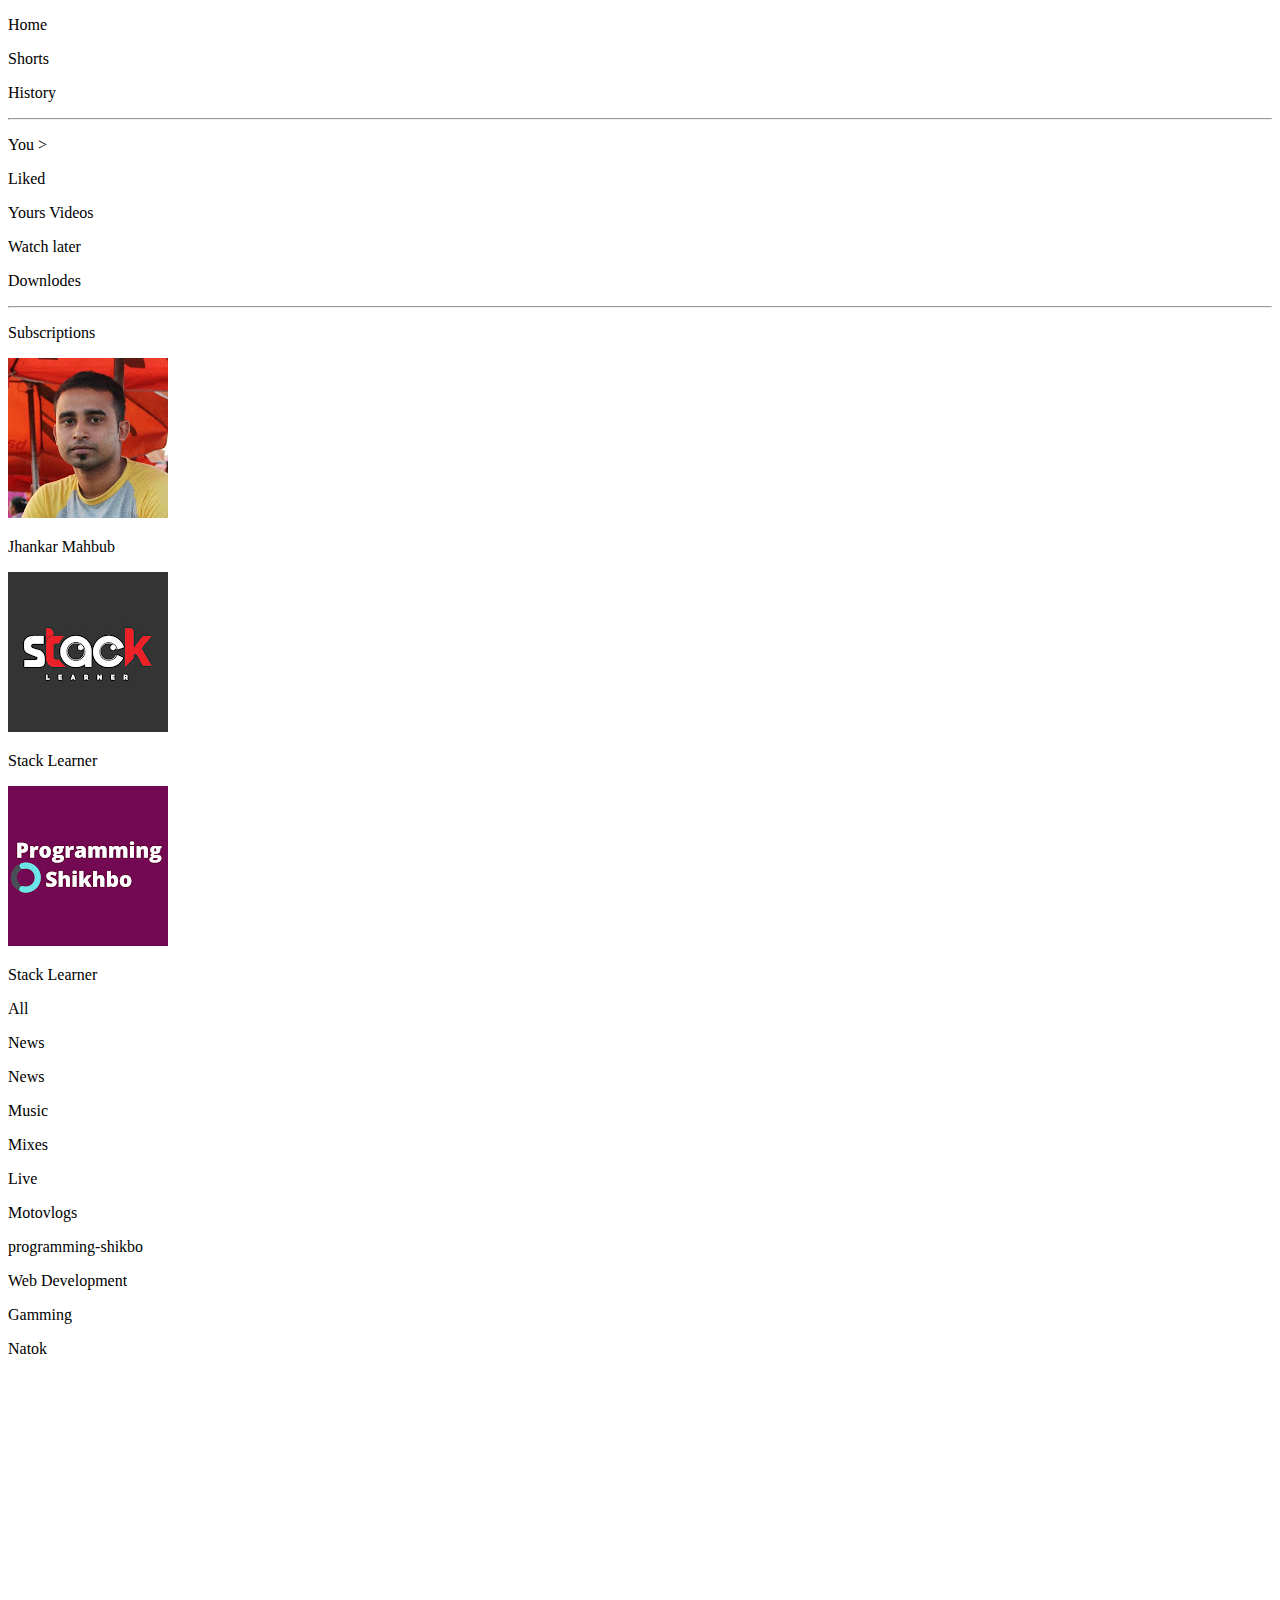
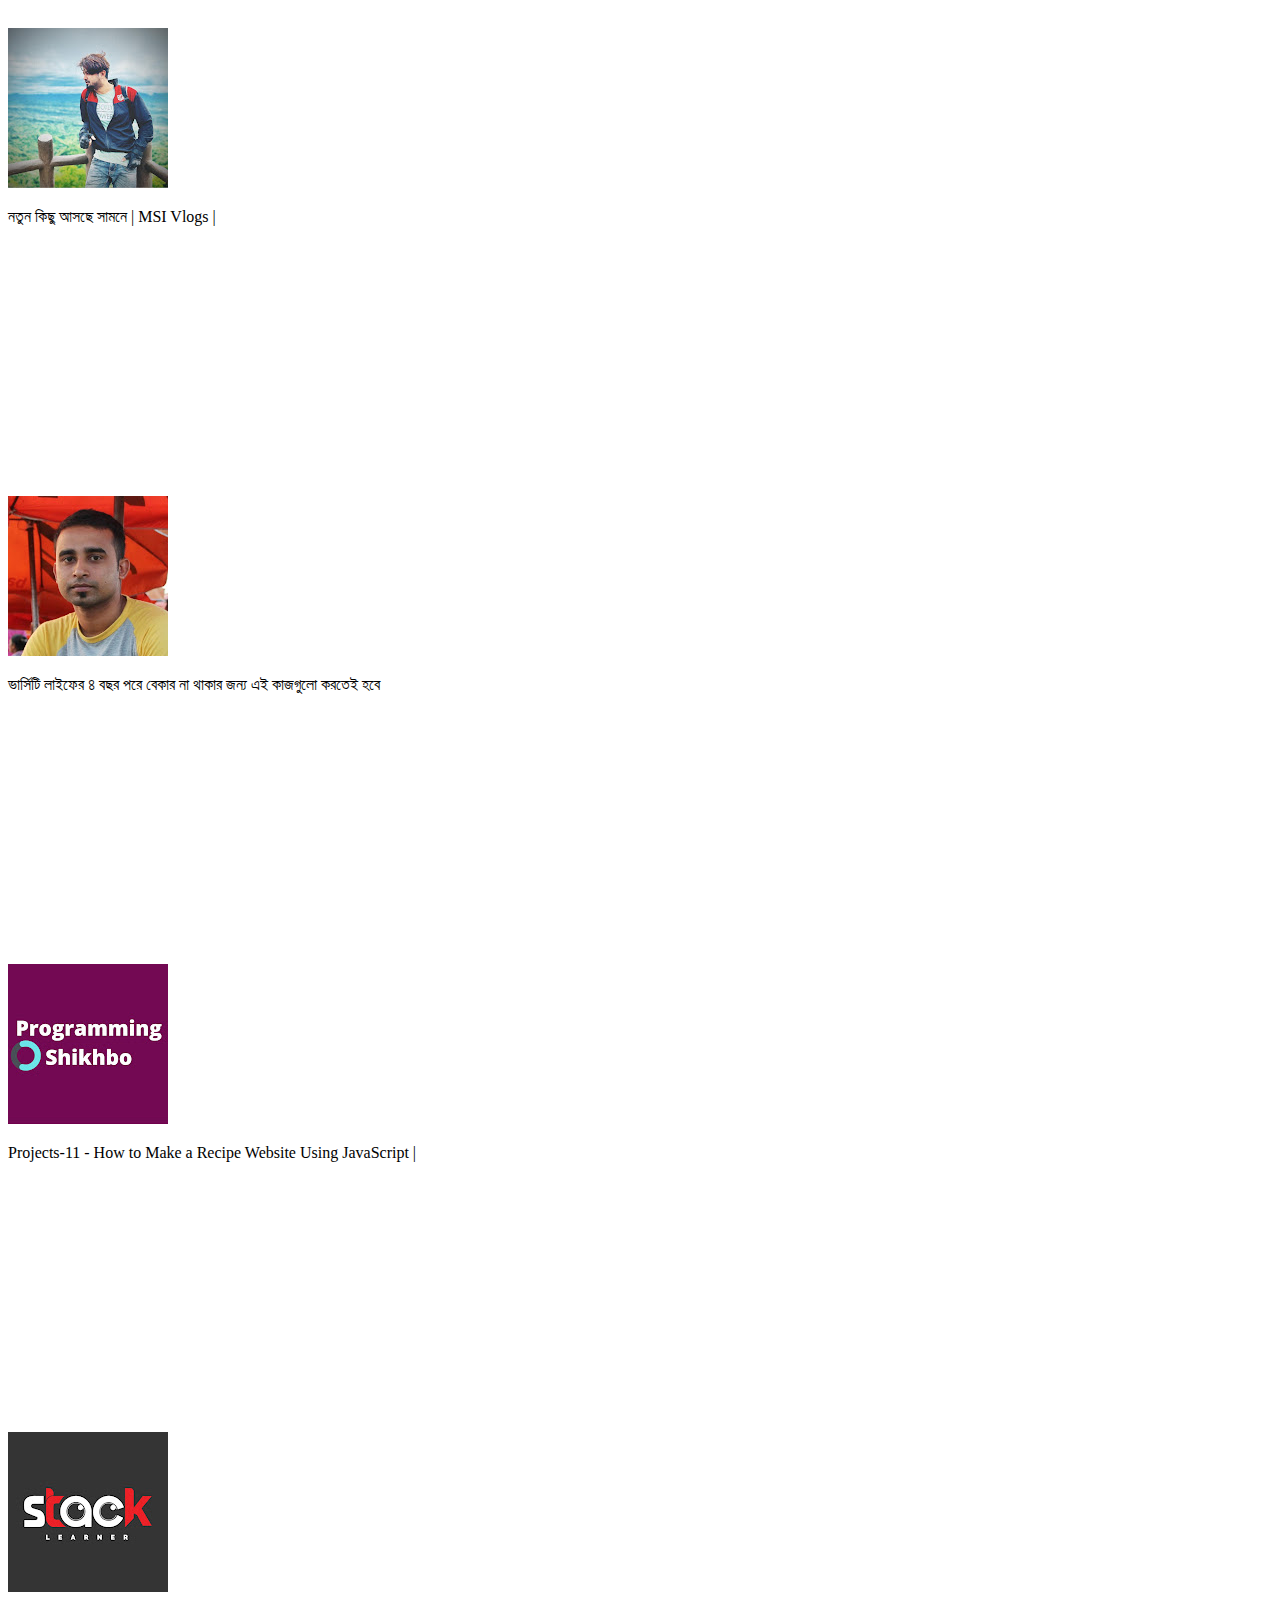
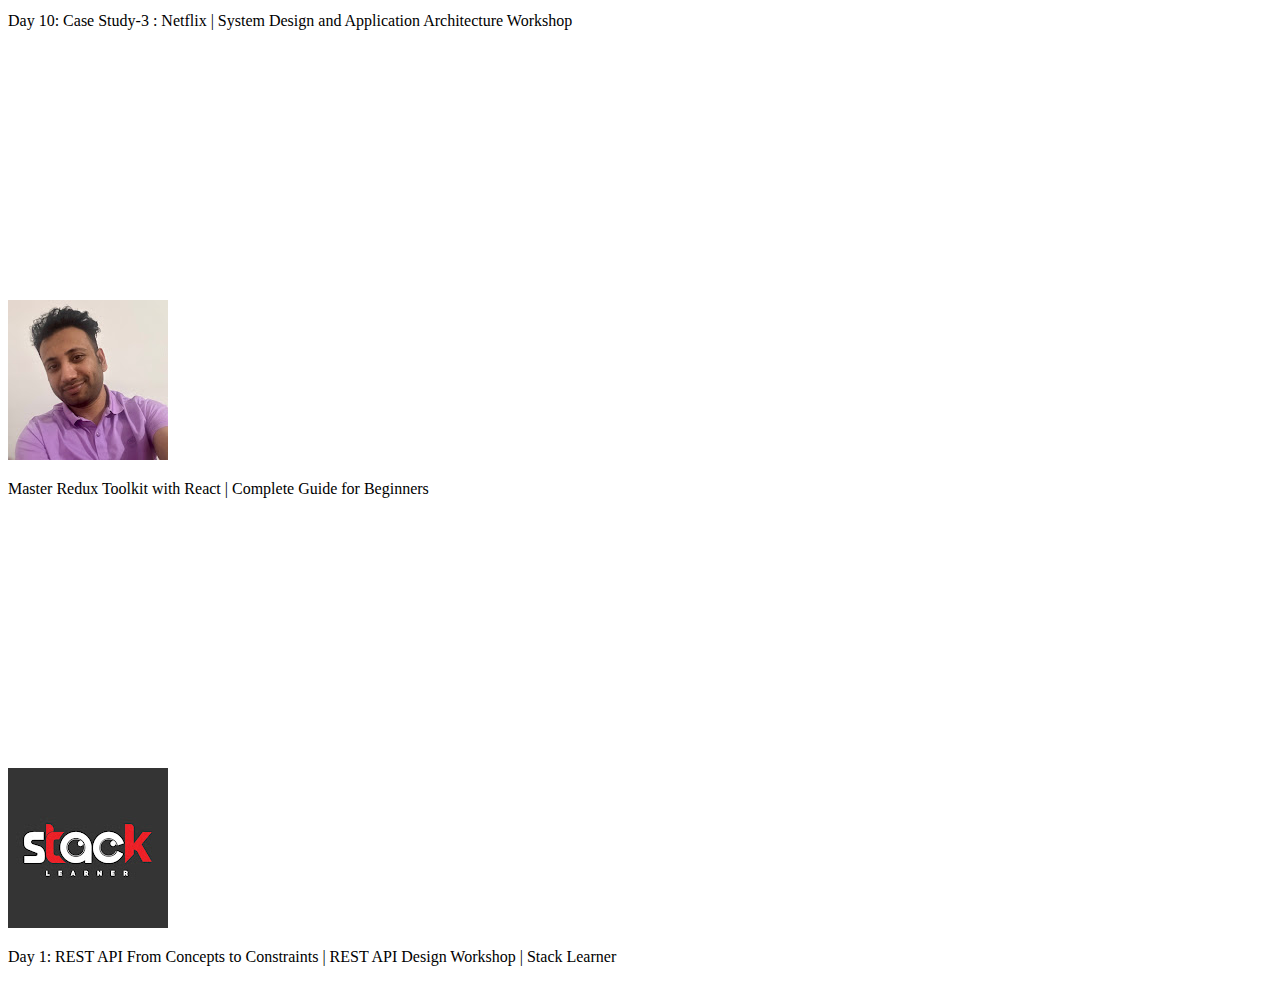
<file: main.html>
<!DOCTYPE html>
<html lang="en">
<head>
  <meta charset="UTF-8">
  <meta name="viewport" content="width=device-width, initial-scale=1.0">
  <title>Document</title>
</head>
<body>


  <nav>
    
   


  <main class="flex gap-5">
  
    <!-- 1st div -->
    <div class="w-1/6  ml-5">
      <div class="flex items-center text-xl gap-10 bg-gray-200 p-3 rounded-xl mb-3">
        <i class="fas fa-house"></i>
        <p>Home</p>
      </div>
  
      <div class="flex items-center text-xl gap-10 hover:bg-gray-200 p-3 rounded-xl">
        <i class="fas fa-play"></i>
        <p>Shorts</p>
      </div>
      <div class="flex items-center text-xl gap-10 hover:bg-gray-200 p-3 rounded-xl">
        <i class="fas fa-history"></i>
        <p>History</p>
      </div>
  
      <hr class="my-5">
      <p class="text-2xl font-bold mb-2">You ></p>
  
      <div class="flex items-center text-xl gap-10 hover:bg-gray-200 p-3 rounded-xl">
        <i class="fa-solid fa-thumbs-up"></i>
        <p>Liked</p>
      </div>
      <div class="flex items-center text-xl gap-10 hover:bg-gray-200 p-3 rounded-xl">
        <i class="fa-solid fa-circle-play"></i>
        <p>Yours Videos</p>
      </div>
  
      <div class="flex items-center text-xl gap-10 hover:bg-gray-200 p-3 rounded-xl">
        <i class="fa-regular fa-clock"></i>
        <p>Watch later</p>
      </div>
      <div class="flex items-center text-xl gap-10 hover:bg-gray-200 p-3 rounded-xl">
        <i class="fa-solid fa-download"></i>
        <p>Downlodes</p>
      </div>
  
      <hr class="my-5">
      <p class="text-2xl font-bold">Subscriptions</p>
  
      <div class="flex  items-center gap-3 mt-2 hover:bg-gray-200 p-3 rounded-xl">
        <img class="w-[40px] h-[40px] rounded-full" src="images/jhankar-mahbub.jpg " alt="">
        <p class="text-xl">Jhankar Mahbub</p>
      </div>
  
      <div class="flex  items-center gap-3  hover:bg-gray-200 p-3 rounded-xl">
        <img class="w-[40px] h-[40px] rounded-full" src="images/stack-learnerjpg.jpg " alt="">
        <p class="text-xl">Stack Learner</p>
      </div>
      <div class="flex  items-center gap-3  hover:bg-gray-200 p-3 rounded-xl">
        <img class="w-[40px] h-[40px] rounded-full" src="images/programming-shikbo.jpg " alt="">
        <p class="text-xl">Stack Learner</p>
      </div>
    </div>
  
    <!-- 2nd div -->
    <div class="w-5/6 ">
      <div class="flex gap-5">
        <p class="bg-black p-3 rounded-xl text-xl font-medium text-white">All</p>
        <p class="bg-gray-200 p-3 rounded-xl text-xl font-medium text-black">News</p>
        <p class="bg-gray-200 p-3 rounded-xl text-xl font-medium text-black">News</p>
        <p class="bg-gray-200 p-3 rounded-xl text-xl font-medium text-black">Music</p>
        <p class="bg-gray-200 p-3 rounded-xl text-xl font-medium text-black">Mixes</p>
        <p class="bg-gray-200 p-3 rounded-xl text-xl font-medium text-black">Live</p>
        <p class="bg-gray-200 p-3 rounded-xl text-xl font-medium text-black">Motovlogs</p>
        <p class="bg-gray-200 p-3 rounded-xl text-xl font-medium text-black">programming-shikbo</p>
        <p class="bg-gray-200 p-3 rounded-xl text-xl font-medium text-black">Web Development</p>
        <p class="bg-gray-200 p-3 rounded-xl text-xl font-medium text-black">Gamming</p>
        <p class="bg-gray-200 p-3 rounded-xl text-xl font-medium text-black">Natok</p>
      </div>
  
      <div class="mt-5 grid grid grid-cols-3 ">
        <div>
          <iframe class="rounded-xl" width="440" height="250"
            src="https://www.youtube.com/embed/g9TfVOCnS9U?si=G8QuSYbxOGTP0U1-" title="YouTube video player"
            frameborder="0"
            allow="accelerometer; autoplay; clipboard-write; encrypted-media; gyroscope; picture-in-picture; web-share"
            referrerpolicy="strict-origin-when-cross-origin" allowfullscreen></iframe>
          <div class="flex items-center mt-5 gap-3">
            <img class="w-[40px] h-[40px] rounded-full" src="./images/msi-vlogs.jpg" alt="">
            <p class="text-xl font-semibold">নতুন কিছু আসছে সামনে | MSI Vlogs |</p>
          </div>
        </div>
  
        <div>
          <iframe class="rounded-xl" width="440" height="250"
            src="https://www.youtube.com/embed/Ag3zMEJtHAA?si=ie94UxiVN-NUhVFQ" title="YouTube video player"
            frameborder="0"
            allow="accelerometer; autoplay; clipboard-write; encrypted-media; gyroscope; picture-in-picture; web-share"
            referrerpolicy="strict-origin-when-cross-origin" allowfullscreen></iframe>
          <div class="flex items-center mt-5 gap-3">
            <img class="w-[40px] h-[40px] rounded-full" src="./images/jhankar-mahbub.jpg" alt="">
            <p class="text-lg font-bold">ভার্সিটি লাইফের ৪ বছর পরে বেকার না থাকার জন্য এই কাজগুলো করতেই হবে </p>
          </div>
        </div>
        <div>
          <iframe class="rounded-xl" width="440" height="250"
            src="https://www.youtube.com/embed/59JMgdcM1O4?si=FwkYYsmbsCMnsDfX" title="YouTube video player"
            frameborder="0"
            allow="accelerometer; autoplay; clipboard-write; encrypted-media; gyroscope; picture-in-picture; web-share"
            referrerpolicy="strict-origin-when-cross-origin" allowfullscreen></iframe>
          <div class="flex items-center mt-5 gap-3">
            <img class="w-[40px] h-[40px] rounded-full" src="./images/programming-shikbo.jpg" alt="">
            <p class="text-lg font-bold">Projects-11 - How to Make a Recipe Website Using JavaScript |</p>
          </div>
        </div>
  
        <div class="mt-2">
          <iframe class="rounded-xl" width="440" height="250"
            src="https://www.youtube.com/embed/GjCCyEwuzmI?si=XJpvr9nAVwXOZxzv" title="YouTube video player"
            frameborder="0"
            allow="accelerometer; autoplay; clipboard-write; encrypted-media; gyroscope; picture-in-picture; web-share"
            referrerpolicy="strict-origin-when-cross-origin" allowfullscreen></iframe>
          <div class="flex items-center mt-5 gap-3">
            <img class="w-[40px] h-[40px] rounded-full" src="./images/stack-learnerjpg.jpg" alt="">
            <p class="text-lg font-bold">Day 10: Case Study-3 : Netflix | System Design and Application Architecture
              Workshop</p>
          </div>
        </div>
  
        <div class="mt-2">
          <iframe class="rounded-lg" width="440" height="250"
            src="https://www.youtube.com/embed/qwNuYbxVIYk?si=XHAdLfSbc2o6q5C2" title="YouTube video player"
            frameborder="0"
            allow="accelerometer; autoplay; clipboard-write; encrypted-media; gyroscope; picture-in-picture; web-share"
            referrerpolicy="strict-origin-when-cross-origin" allowfullscreen></iframe>
          <div class="flex items-center mt-5 gap-3">
            <img class="w-[40px] h-[40px] rounded-full" src="./images/anisul-islam.jpg" alt="">
            <p class="text-lg font-bold">Master Redux Toolkit with React | Complete Guide for Beginners</p>
          </div>
        </div>
        <div class="mt-2">
          <iframe class="rounded-lg" width="440" height="250"
            src="https://www.youtube.com/embed/EbHf2aCuPVM?si=LQfXUjqRQQmAa9Ur" title="YouTube video player"
            frameborder="0"
            allow="accelerometer; autoplay; clipboard-write; encrypted-media; gyroscope; picture-in-picture; web-share"
            referrerpolicy="strict-origin-when-cross-origin" allowfullscreen></iframe>
          <div class="flex items-center mt-5 gap-3">
            <img class="w-[40px] h-[40px] rounded-full" src="./images/stack-learnerjpg.jpg" alt="">
            <p class="text-lg font-bold">Day 1: REST API From Concepts to Constraints | REST API Design Workshop | Stack
              Learner</p>
          </div>
        </div>
  
      </div>
    </div>


    </div>
  </main>
</body>
</html>
</file>
